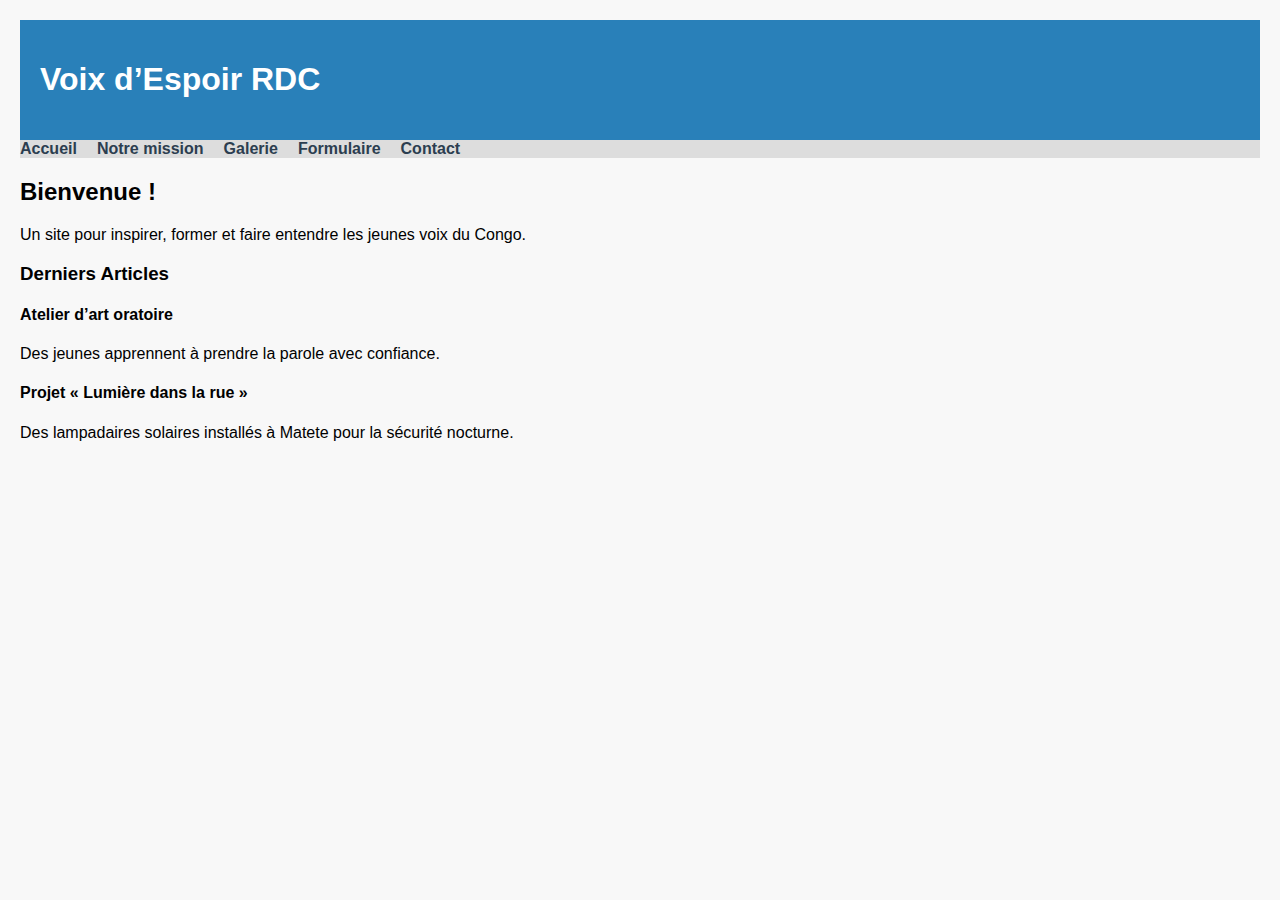
<file: index.html>
<!DOCTYPE html>
<html lang="fr">
<head>
  <meta charset="UTF-8">
  <title>Voix d’Espoir RDC</title>
  <link rel="stylesheet" href="style.css">
</head>
<body>
  <header><h1>Voix d’Espoir RDC</h1></header>
  <nav>
    <ul>
      <li><a href="index.html">Accueil</a></li>
      <li><a href="mission.html">Notre mission</a></li>
      <li><a href="galerie.html">Galerie</a></li>
      <li><a href="formulaire.html">Formulaire</a></li>
      <li><a href="contact.html">Contact</a></li>
    </ul>
  </nav>
  <main>
    <h2>Bienvenue !</h2>
    <p>Un site pour inspirer, former et faire entendre les jeunes voix du Congo.</p>
    <h3>Derniers Articles</h3>
    <article>
      <h4>Atelier d’art oratoire</h4>
      <p>Des jeunes apprennent à prendre la parole avec confiance.</p>
    </article>
    <article>
      <h4>Projet « Lumière dans la rue »</h4>
      <p>Des lampadaires solaires installés à Matete pour la sécurité nocturne.</p>
    </article>
  </main>
</body>
</html>
</file>
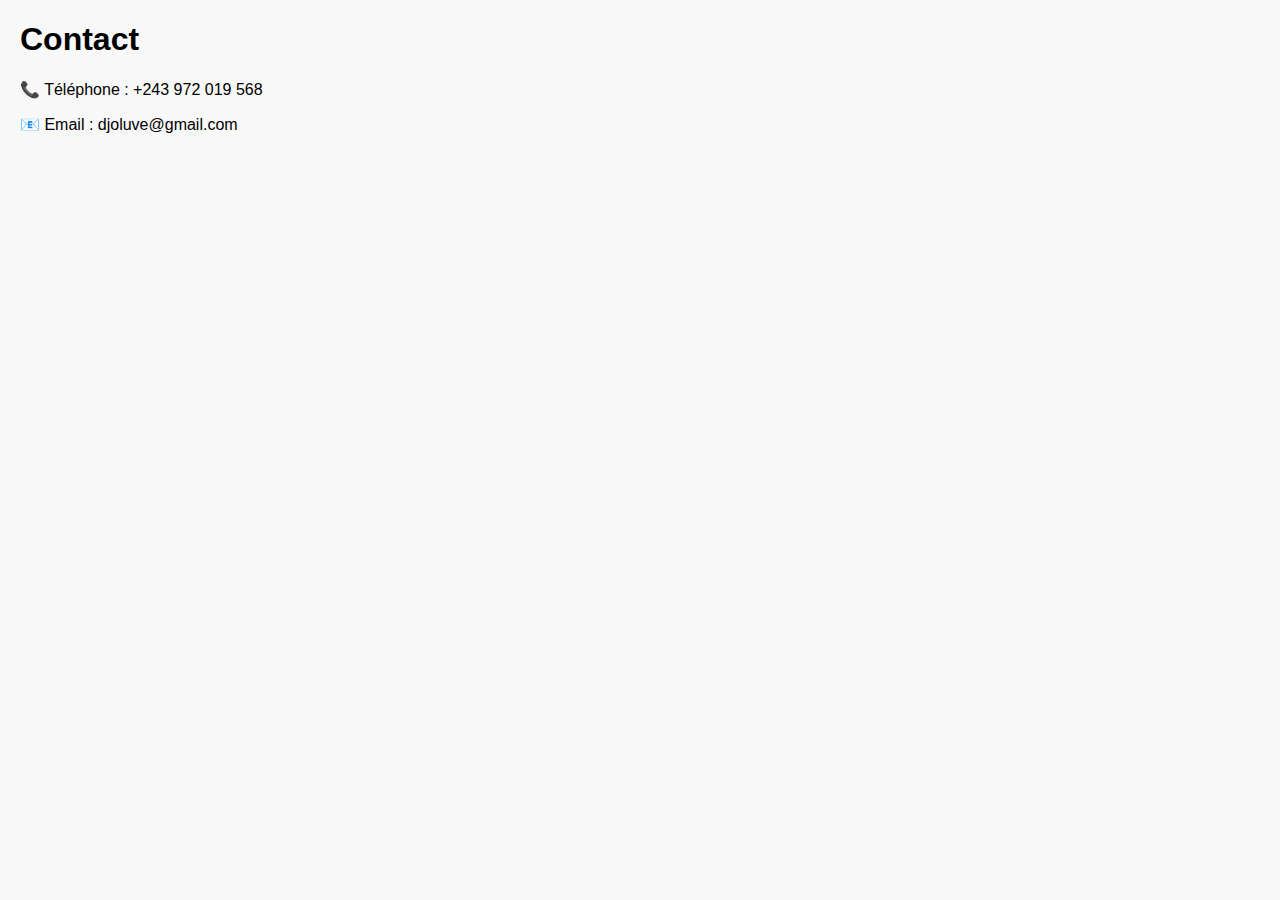
<file: contact.html>
<!DOCTYPE html>
<html lang="fr">
<head><meta charset="UTF-8"><title>Contact</title><link rel="stylesheet" href="style.css"></head>
<body>
  <h1>Contact</h1>
  <p>📞 Téléphone : +243 972 019 568</p>
  <p>📧 Email : djoluve@gmail.com</p>
</body>
</html>
</file>
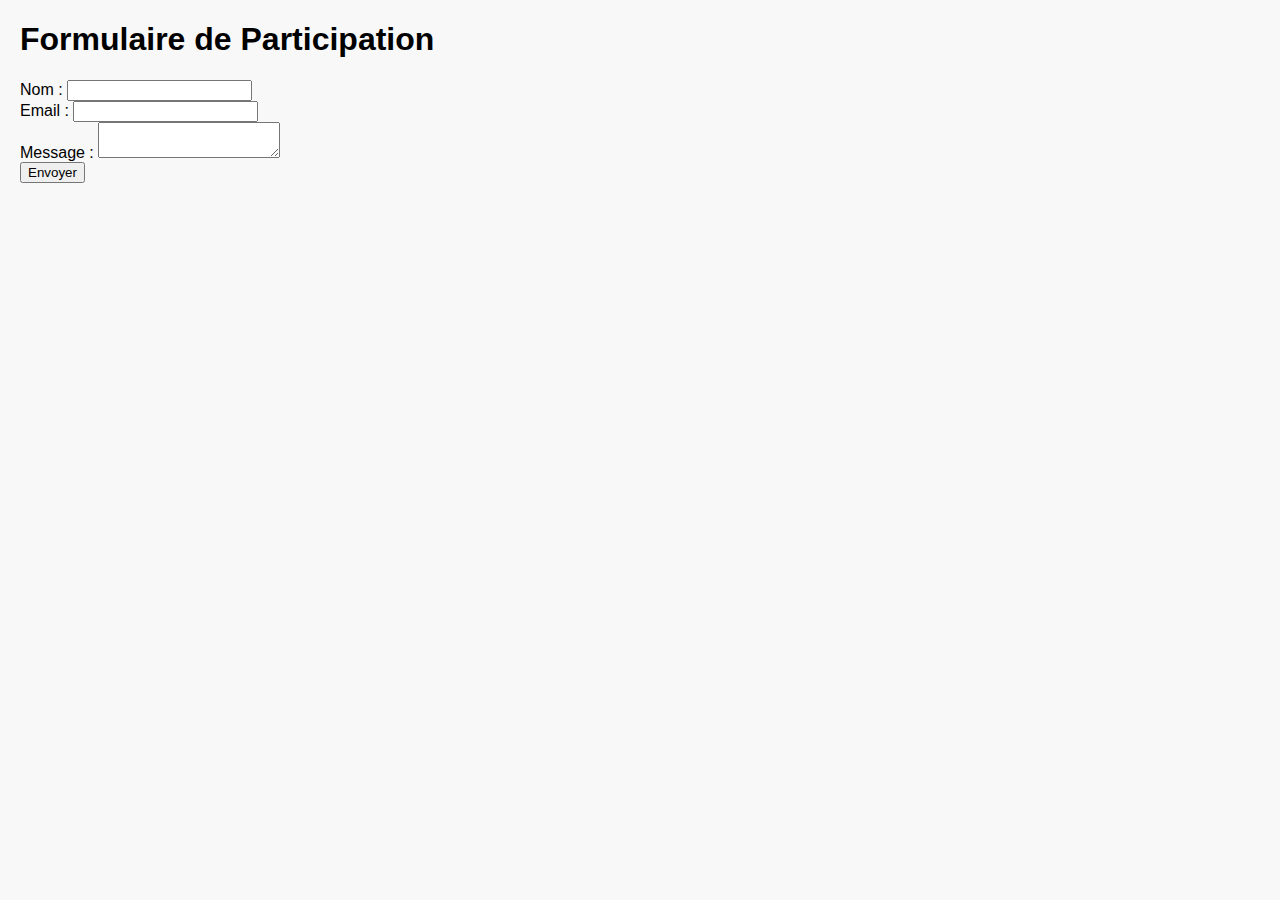
<file: formulaire.html>
<!DOCTYPE html>
<html lang="fr">
<head><meta charset="UTF-8"><title>Formulaire</title><link rel="stylesheet" href="style.css"></head>
<body>
  <h1>Formulaire de Participation</h1>
  <form>
    <label>Nom : <input type="text" name="nom"></label><br>
    <label>Email : <input type="email" name="email"></label><br>
    <label>Message : <textarea name="message"></textarea></label><br>
    <button type="submit">Envoyer</button>
  </form>
</body>
</html>
</file>
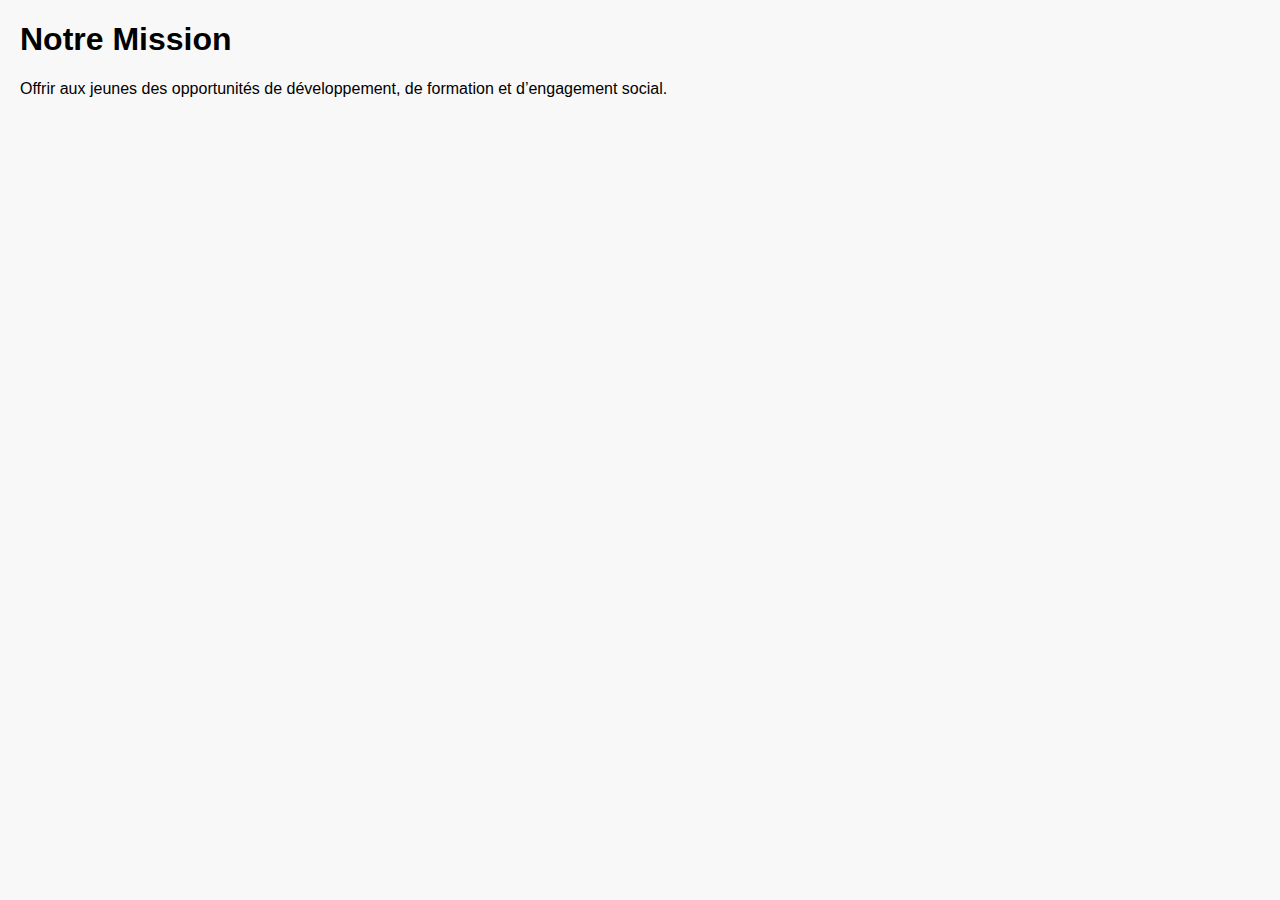
<file: mission.html>
<!DOCTYPE html>
<html lang="fr">
<head><meta charset="UTF-8"><title>Notre Mission</title><link rel="stylesheet" href="style.css"></head>
<body>
  <h1>Notre Mission</h1>
  <p>Offrir aux jeunes des opportunités de développement, de formation et d’engagement social.</p>
</body>
</html>
</file>
<file: style.css>
body { font-family: Arial, sans-serif; margin: 20px; background-color: #f8f8f8; }
header { background: #2980b9; color: white; padding: 20px; }
nav ul { list-style: none; padding: 0; display: flex; gap: 20px; background: #ddd; margin: 0; }
nav ul li a { text-decoration: none; color: #2c3e50; font-weight: bold; }
main { margin-top: 20px; }
img { margin: 10px; border-radius: 5px; }
</file>
